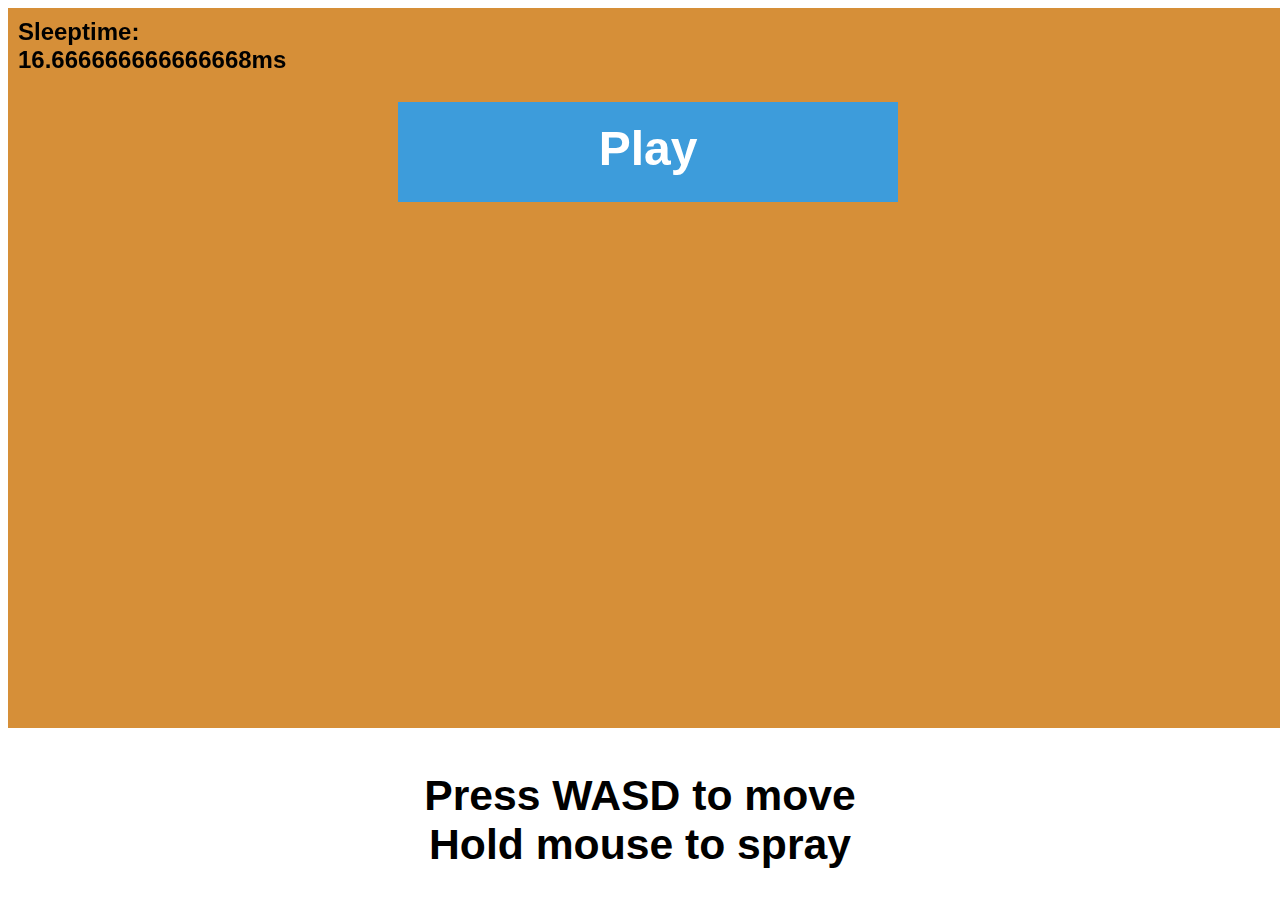
<file: src/index.html>
<!-- Sheng Wei, Joshua-->
<!DOCTYPE html>
<html>
	<head>
		<title>Tower Defense</title>
		<link rel="stylesheet" href = "game.css">
		<!-- <script src = "physics.js"></script> -->
	</head>
	<body>
		<div id = "statusbar">
			<label for = "sleeptime">Sleeptime: </label>
			<div id = "sleeptime"></div>
		</div>
		<canvas id = "gamewindow"></canvas>
		<p>
			Press WASD to move<br>
			Hold mouse to spray
		</p>
		
	</body>
	<script type="module" src = "index.js"></script>
</html>
</file>
<file: src/game.css>
#gamewindow
{
    display: block;
    margin: auto;
}

p
{
    text-align: center;
    font-family: arial;
    font-size: 32pt;
    font-weight: bold;
}

#statusbar
{
    display: inline-block;
    width: 15%;
    padding: 10px;
    position: absolute;
    font-family: arial;
    font-size: 18pt;
    font-weight: bold;
}
</file>
